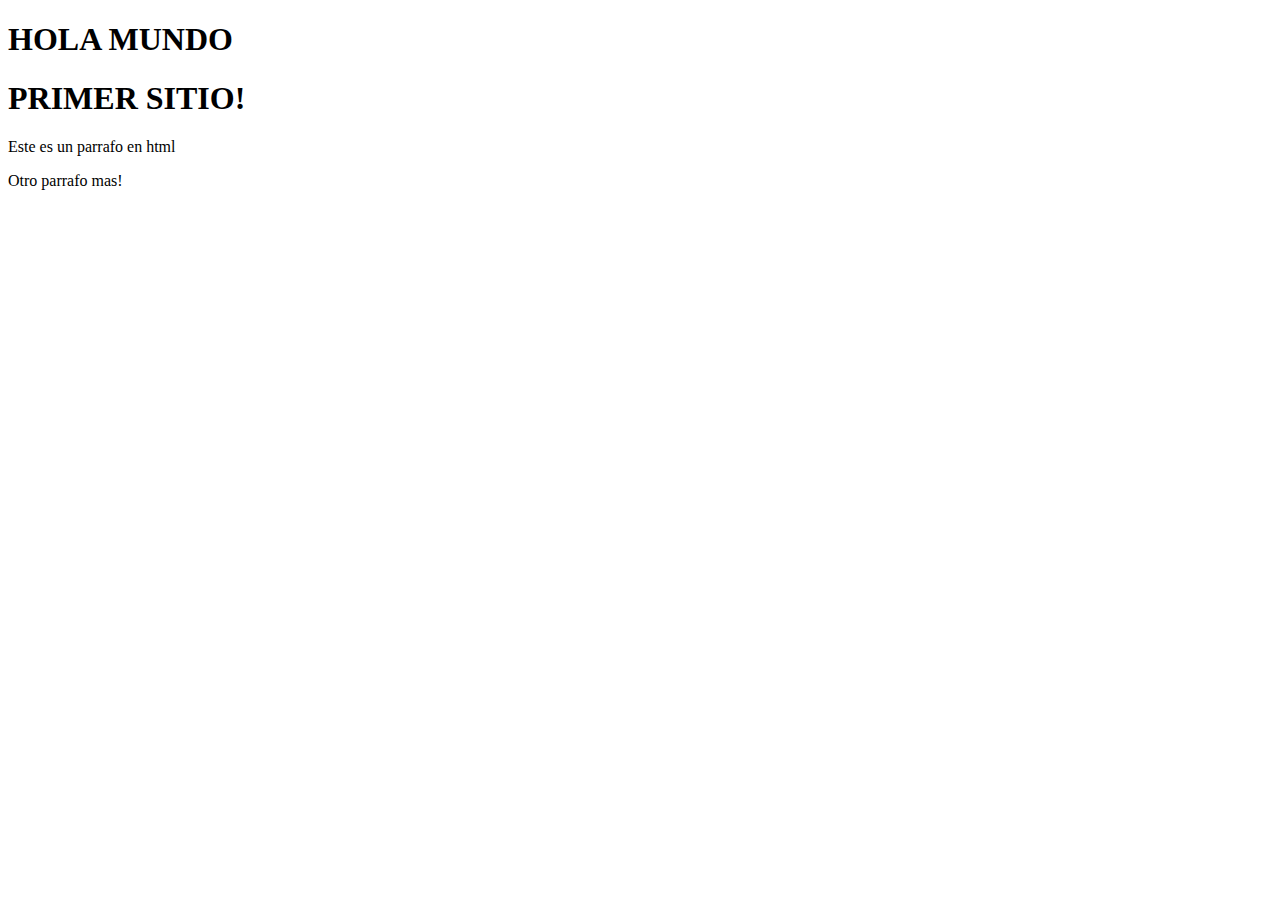
<file: HTML/Clase 01 - HTML/index.html>
<!DOCTYPE html>
<html lang="es">
<head>
    <meta charset="UTF-8">
    <meta http-equiv="X-UA-Compatible" content="IE=edge">
    <meta name="viewport" content="width=device-width, initial-scale=1.0">
    <title>Primer Sitio HTML</title>
</head>
<body>

    <h1>HOLA MUNDO</h1>
    <h1>PRIMER SITIO!</h1>
    <p>Este es un parrafo en html</p>
    <p>Otro parrafo mas!</p>
    <a href=""></a>
    <a href="http://" target="_blank" rel="noopener noreferrer"></a>
    
</body>
</html>
</file>
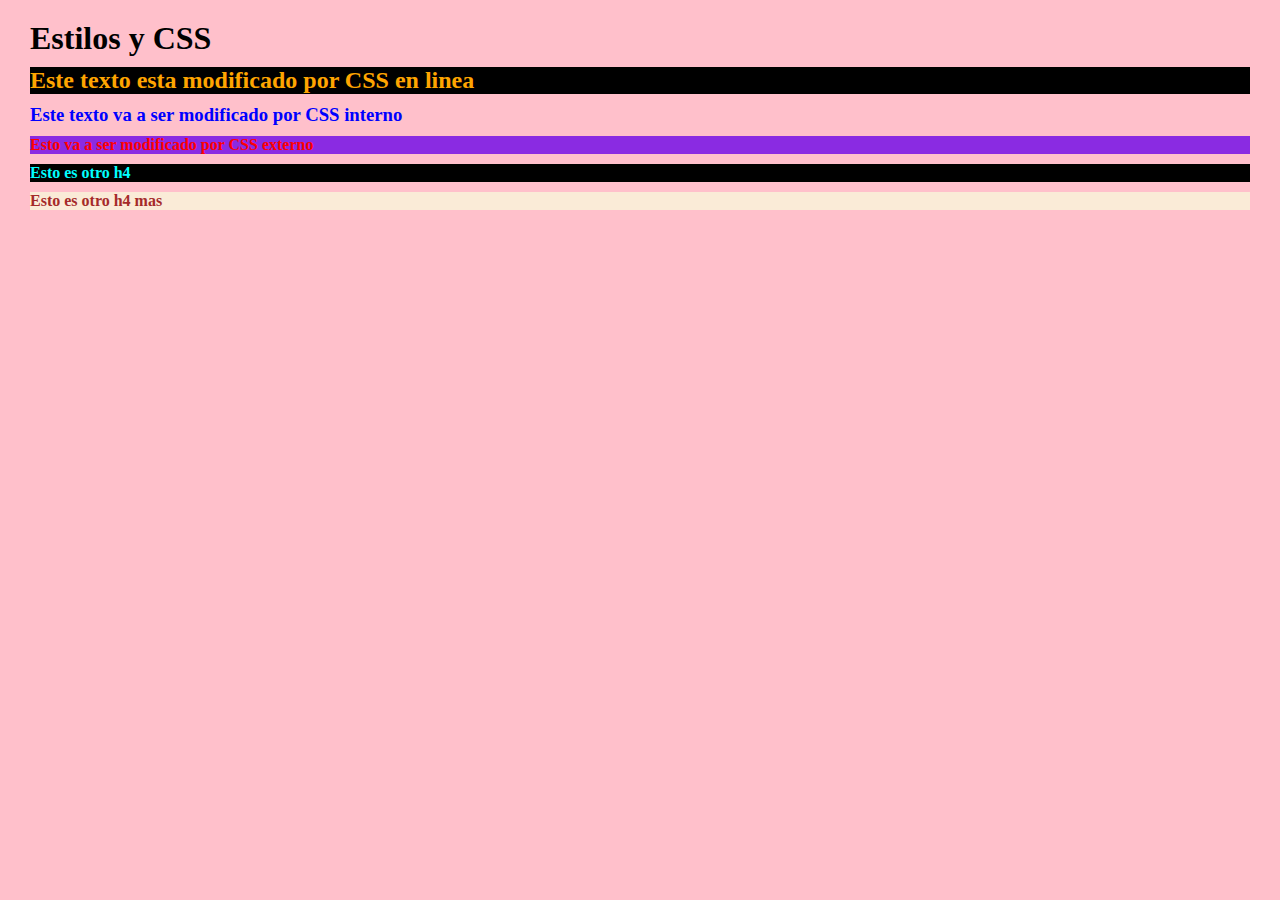
<file: Practica/clase-05/index.html>
<!DOCTYPE html>
<html lang="es">
<head>
    <meta charset="UTF-8">
    <meta http-equiv="X-UA-Compatible" content="IE=edge">
    <meta name="viewport" content="width=device-width, initial-scale=1.0">
    <link rel="stylesheet" href="style.css">
    <title>Document</title>
</head>
<body>

    <h1>Estilos y CSS</h1>
    <!-- Css en linea-->
    
<h2 style="color: orange; background-color: black;">Este texto esta modificado por CSS en linea</h2>
<!-- Css interno-->

<h3>Este texto va a ser modificado por CSS interno</h3>

<style>

h3{
    color: blue;
    background-color: pink;
}
</style>

<!-- Css externo-->

<h4>Esto va a ser modificado por CSS externo</h4>
<h4 class="hola">Esto es otro h4</h4>
<h4 id="chau">Esto es otro h4 mas</h4>


</body>
</html>
</file>
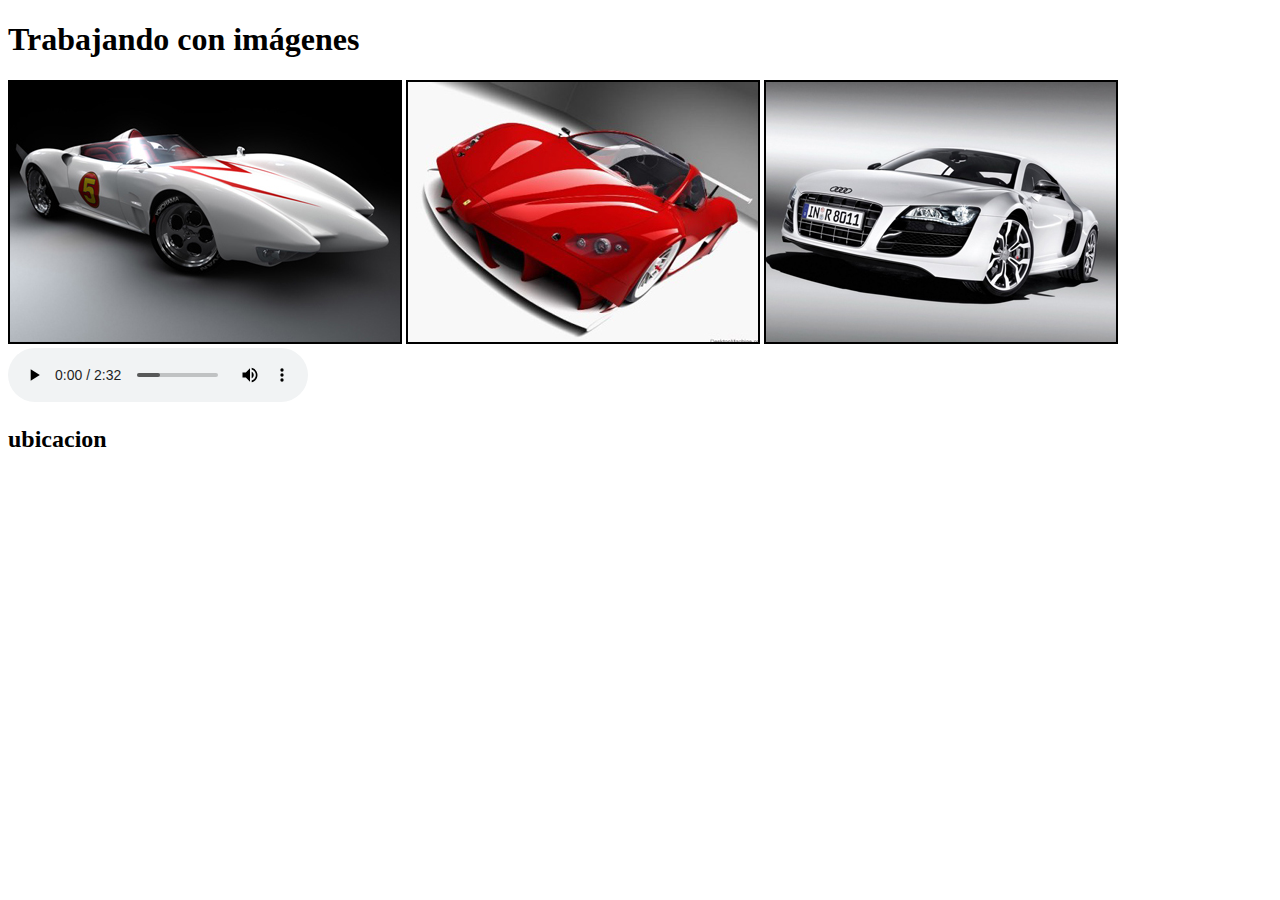
<file: Practica/ejercicio2-drive/index.html>
<!DOCTYPE html>
<html lang="en">
<head>
    <meta charset="UTF-8">
    <meta http-equiv="X-UA-Compatible" content="IE=edge">
    <meta name="viewport" content="width=device-width, initial-scale=1.0">
    <title>ejercicio 2</title>
    <link rel="icon" href="/Practica/ejercicio2-drive/img/auto1.ico">
    
</head>
<body>
    <h1>Trabajando con imágenes</h1>

<img src="/Practica/ejercicio2-drive/img/auto1.jpeg" alt="Foto de auto1" border="2">
<img src="/Practica/ejercicio2-drive/img/auto2.jpg" alt="Foto de auto2" border="2">
<img src="/Practica/ejercicio2-drive/img/auto3.jpg" alt="Foto de auto3" border="2"><br>

<audio controls autoplay>
    
    <source src="/Practica/ejercicio2-drive/audio/Hair-Trigger-WST011601.mp3" type="audio/ogg">
    
    
  </audio>

<h2>ubicacion</h2>
<iframe src="https://www.google.com/maps/embed?pb=!1m18!1m12!1m3!1d3350.3256571216616!2d-68.84702128451396!3d-32.88955708093811!2m3!1f0!2f0!3f0!3m2!1i1024!2i768!4f13.1!3m3!1m2!1s0x967e0907b3f6324b%3A0x501d1521958dfb21!2sPlaza%20Independencia!5e0!3m2!1ses-419!2sar!4v1661280985778!5m2!1ses-419!2sar" width="250" height="250" style="border:0;" allowfullscreen="" loading="lazy" referrerpolicy="no-referrer-when-downgrade"></iframe>
    
<iframe width="560" height="315" src="https://www.youtube.com/embed/VJdK4jC_irE" title="YouTube video player" frameborder="0" allow="accelerometer; autoplay; clipboard-write; encrypted-media; gyroscope; picture-in-picture" allowfullscreen></iframe>
</body>
</html>
</file>
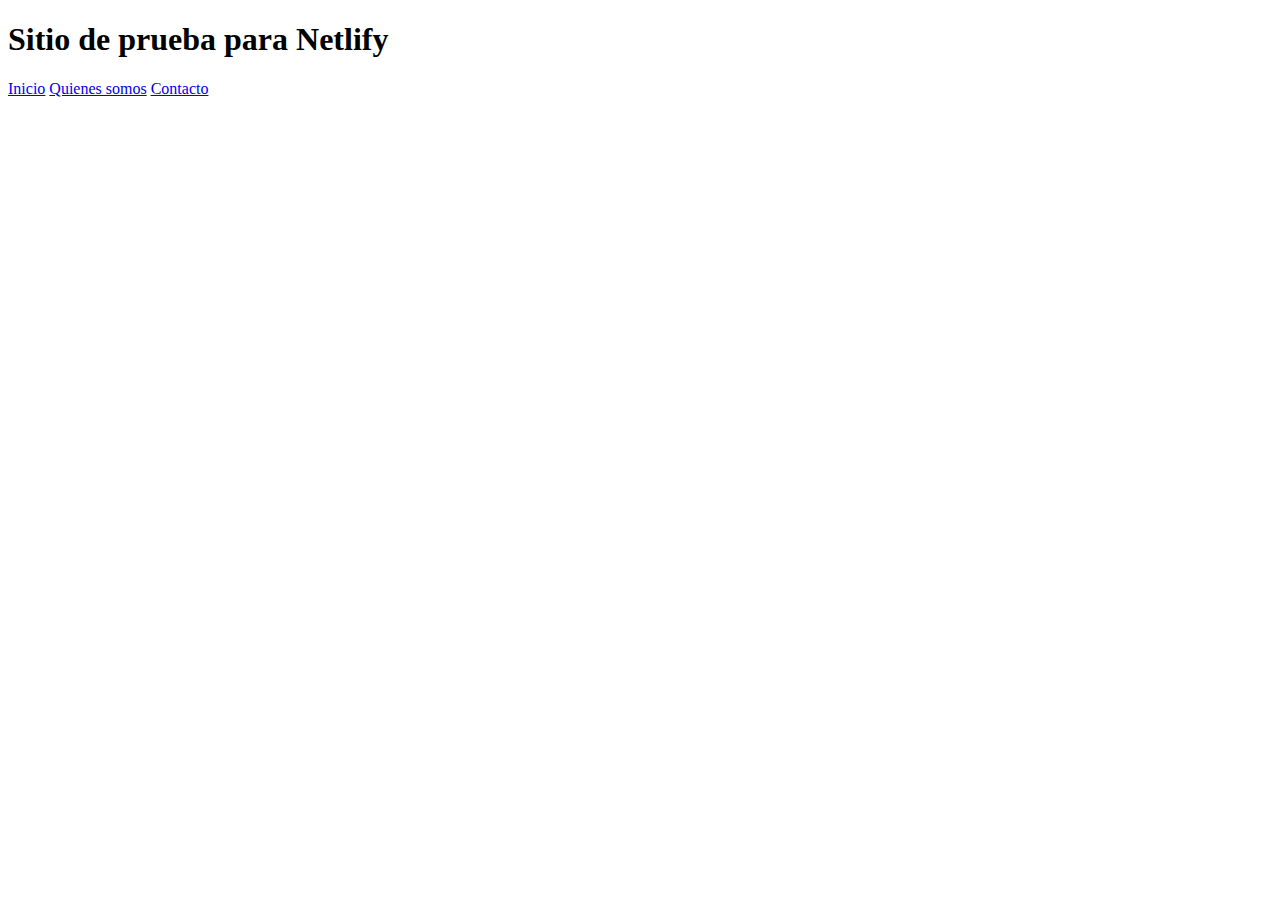
<file: HTML/Material HTML/Ejemplos HTML/HTML_2/Para Netlify/index.html>
<!DOCTYPE html>
<html lang="en">
<head>
    <meta charset="UTF-8">
    <meta http-equiv="X-UA-Compatible" content="IE=edge">
    <meta name="viewport" content="width=device-width, initial-scale=1.0">
    <title>Sitio de Prueba</title>
</head>
<body>
    <h1>Sitio de prueba para Netlify</h1>
    <nav>
        <a href="index.html">Inicio</a>
        <a href="quienessomos.html">Quienes somos</a>
        <a href="contacto.html">Contacto</a>
    </nav>
</body>
</html>
</file>
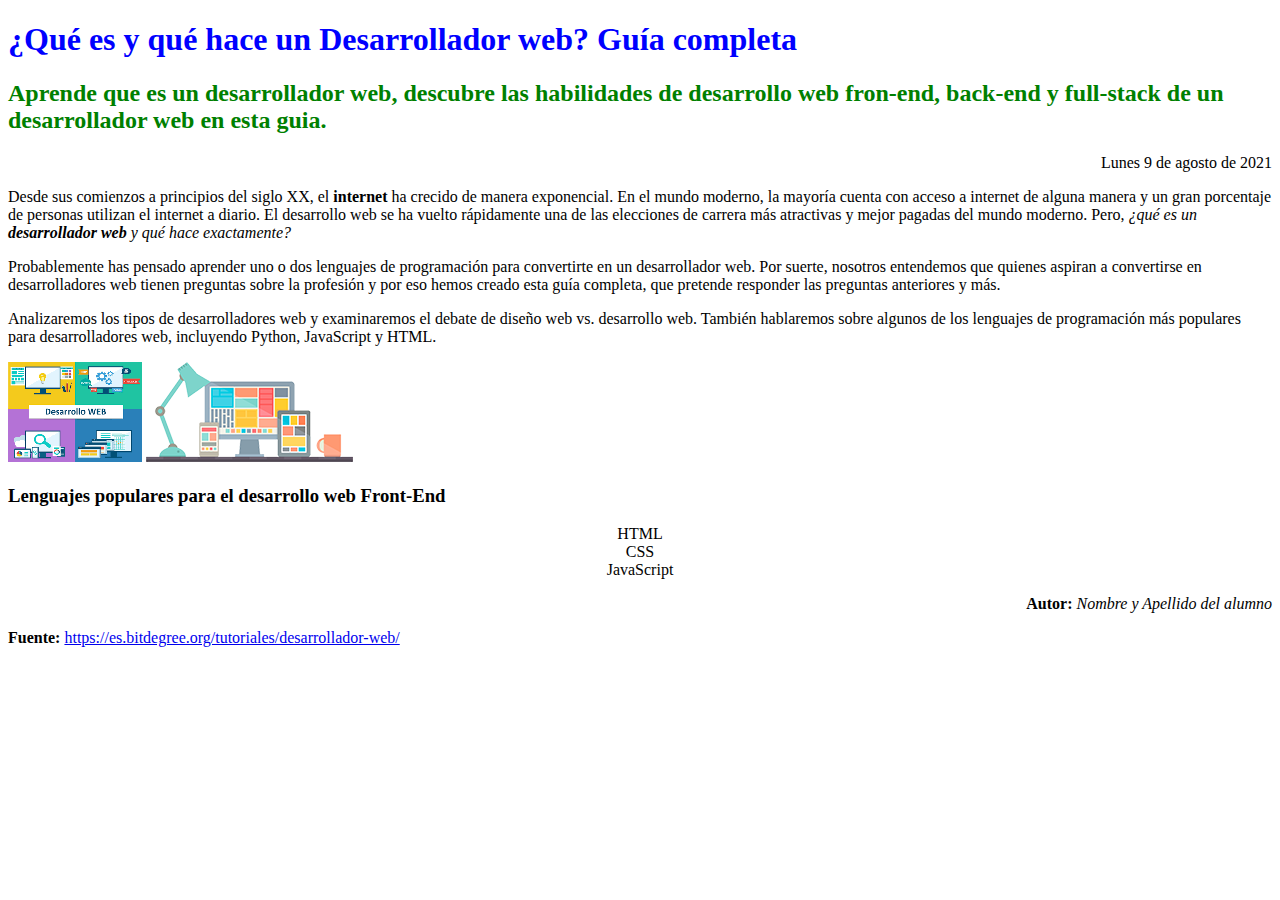
<file: HTML/Material HTML/Ejemplos HTML/HTML_1/HTML- Ej_integrador_1.html>
<!DOCTYPE html>
<html lang="en">

<head>
    <meta charset="UTF-8">
    <meta http-equiv="X-UA-Compatible" content="IE=edge">
    <meta name="viewport" content="width=device-width, initial-scale=1.0">
    <title>HTML- Ej_integrador_1</title>
</head>

<body>
    <h1>
        <font color="blue">¿Qué es y qué hace un Desarrollador web? Guía completa</font>
    </h1>
    <h2>
        <font color="green"> Aprende que es un desarrollador web, descubre las habilidades de desarrollo web fron-end,
            back-end y full-stack de un desarrollador web en esta guia. </font>
    </h2>

    <p align="right">Lunes 9 de agosto de 2021</p>
    <p>Desde sus comienzos a principios del siglo XX, el <b>internet</b> ha crecido de manera exponencial. En el mundo
        moderno, la mayoría cuenta con acceso a internet de alguna manera y un gran porcentaje de personas utilizan el
        internet a diario. El desarrollo web se ha vuelto rápidamente una de las elecciones de carrera más atractivas y
        mejor pagadas del mundo moderno. Pero, <i>¿qué es un <b>desarrollador web</b> y qué hace exactamente?</i> </p>
    <p>Probablemente has pensado aprender uno o dos lenguajes de programación para convertirte en un desarrollador web.
        Por suerte, nosotros entendemos que quienes aspiran a convertirse en desarrolladores web tienen preguntas sobre
        la profesión y por eso hemos creado esta guía completa, que pretende responder las preguntas anteriores y más.
    </p>
    <p>Analizaremos los tipos de desarrolladores web y examinaremos el debate de diseño web vs. desarrollo web. También
        hablaremos sobre algunos de los lenguajes de programación más populares para desarrolladores web, incluyendo
        Python, JavaScript y HTML.</p>
    
        <img src="desarrolloweb1.png" alt="Desarrollo Web 1">
        <img src="desarrolloweb2.png" alt="Desarrollo Web 1">

    <h3>Lenguajes populares para el desarrollo web Front-End</h3>
    <p align="center">HTML <br>
        CSS <br>
        JavaScript
    </p>

    <p align="right">
        <b>Autor:</b>
        <i>Nombre y Apellido del alumno</i>
    </p>

    <p><b>Fuente:</b>
        <a href="https://es.bitdegree.org/tutoriales/desarrollador-web/">
            https://es.bitdegree.org/tutoriales/desarrollador-web/</a>
    </p>
</body>

</html>
</file>
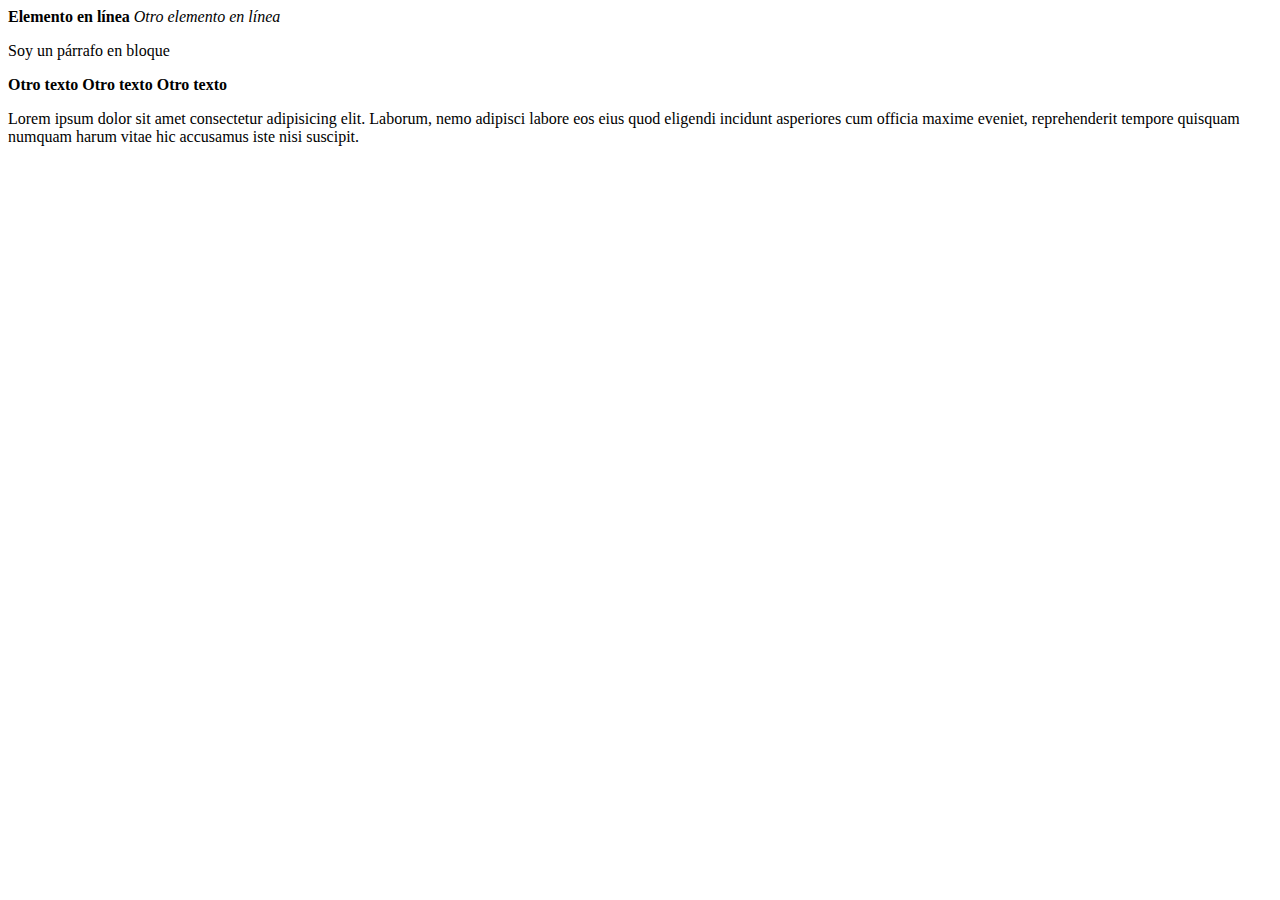
<file: HTML/Material HTML/Ejemplos HTML/HTML_2/block_inline.html>
<!DOCTYPE html>
<html lang="en">
<head>
    <meta charset="UTF-8">
    <meta name="viewport" content="width=device-width, initial-scale=1.0">
    <title>Elementos en bloque y en línea</title>
</head>
<body>
    <b>Elemento en línea</b>
    <i>Otro elemento en línea</i>
    <p>Soy un párrafo en bloque</p>
    <b>Otro texto</b>
    <b>Otro texto</b>
    <b>Otro texto</b>
    <p>Lorem ipsum dolor sit amet consectetur adipisicing elit. Laborum, nemo adipisci labore eos eius quod eligendi incidunt asperiores cum officia maxime eveniet, reprehenderit tempore quisquam numquam harum vitae hic accusamus iste nisi suscipit. </p>    
</body>
</html>
</file>
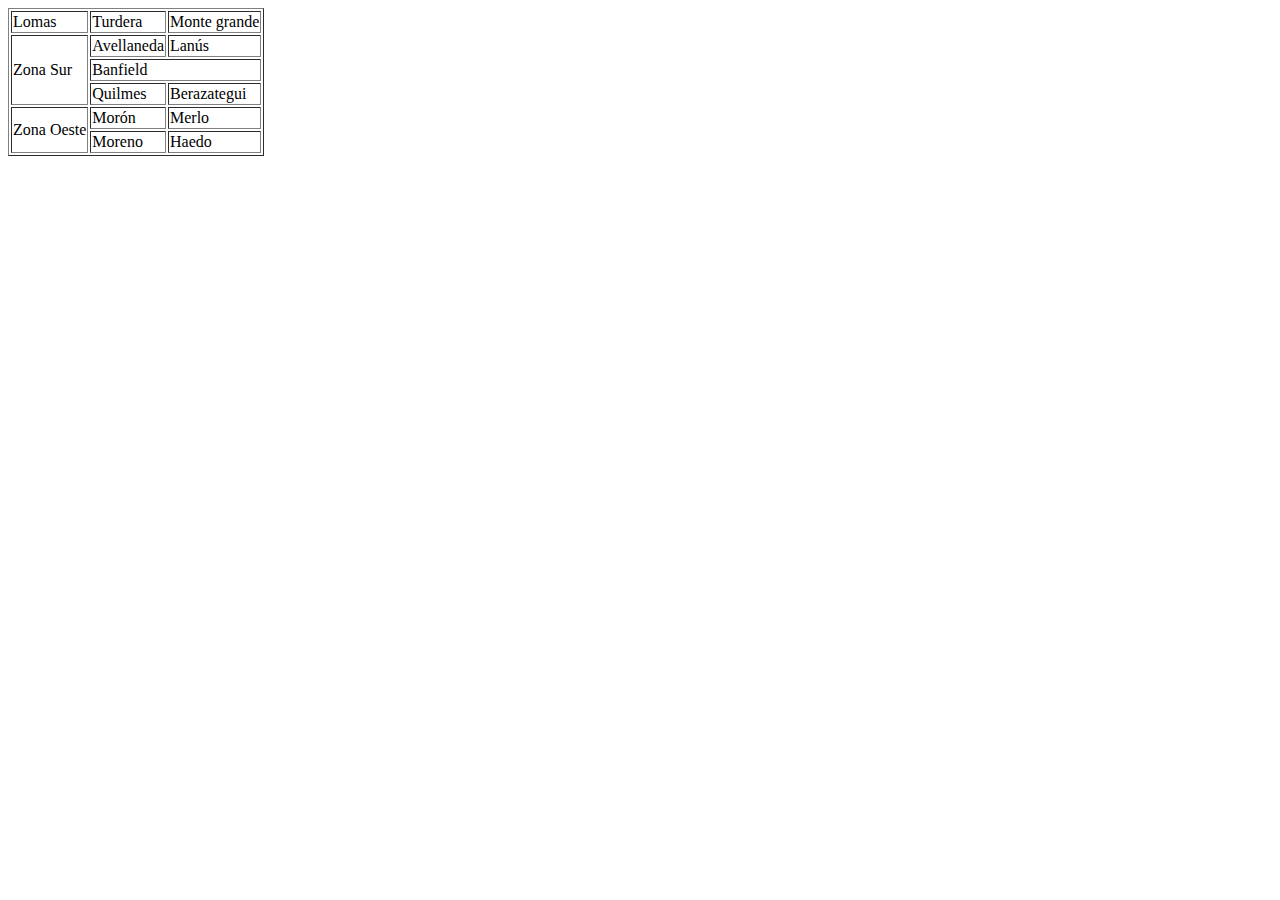
<file: HTML/Material HTML/Ejemplos HTML/HTML_2/colspan-rowspan.html>
<!DOCTYPE html>
<html lang="en">

<head>
    <meta charset="UTF-8">
    <meta http-equiv="X-UA-Compatible" content="IE=edge">
    <meta name="viewport" content="width=device-width, initial-scale=1.0">
    <title>Tablas</title>
</head>

<body>
    <table border="1">
        <tr>
            <td>Lomas</td>
            <td>Turdera</td>
            <td>Monte grande</td>
        </tr>
        <tr>
            <td rowspan="3">Zona Sur</td>
            <td>Avellaneda</td>
            <td>Lanús</td>
        </tr>
        <tr>
            <td colspan="2">Banfield</td>
        </tr>
        <tr>
            <td>Quilmes</td>
            <td>Berazategui</td>
        </tr>
        <tr>
            <td rowspan="2">Zona Oeste</td>
            <td>Morón</td>
            <td>Merlo</td>
        </tr>
        <tr>
            <td>Moreno</td>
            <td>Haedo</td>
        </tr>
    </table>
</body>

</html>
</file>
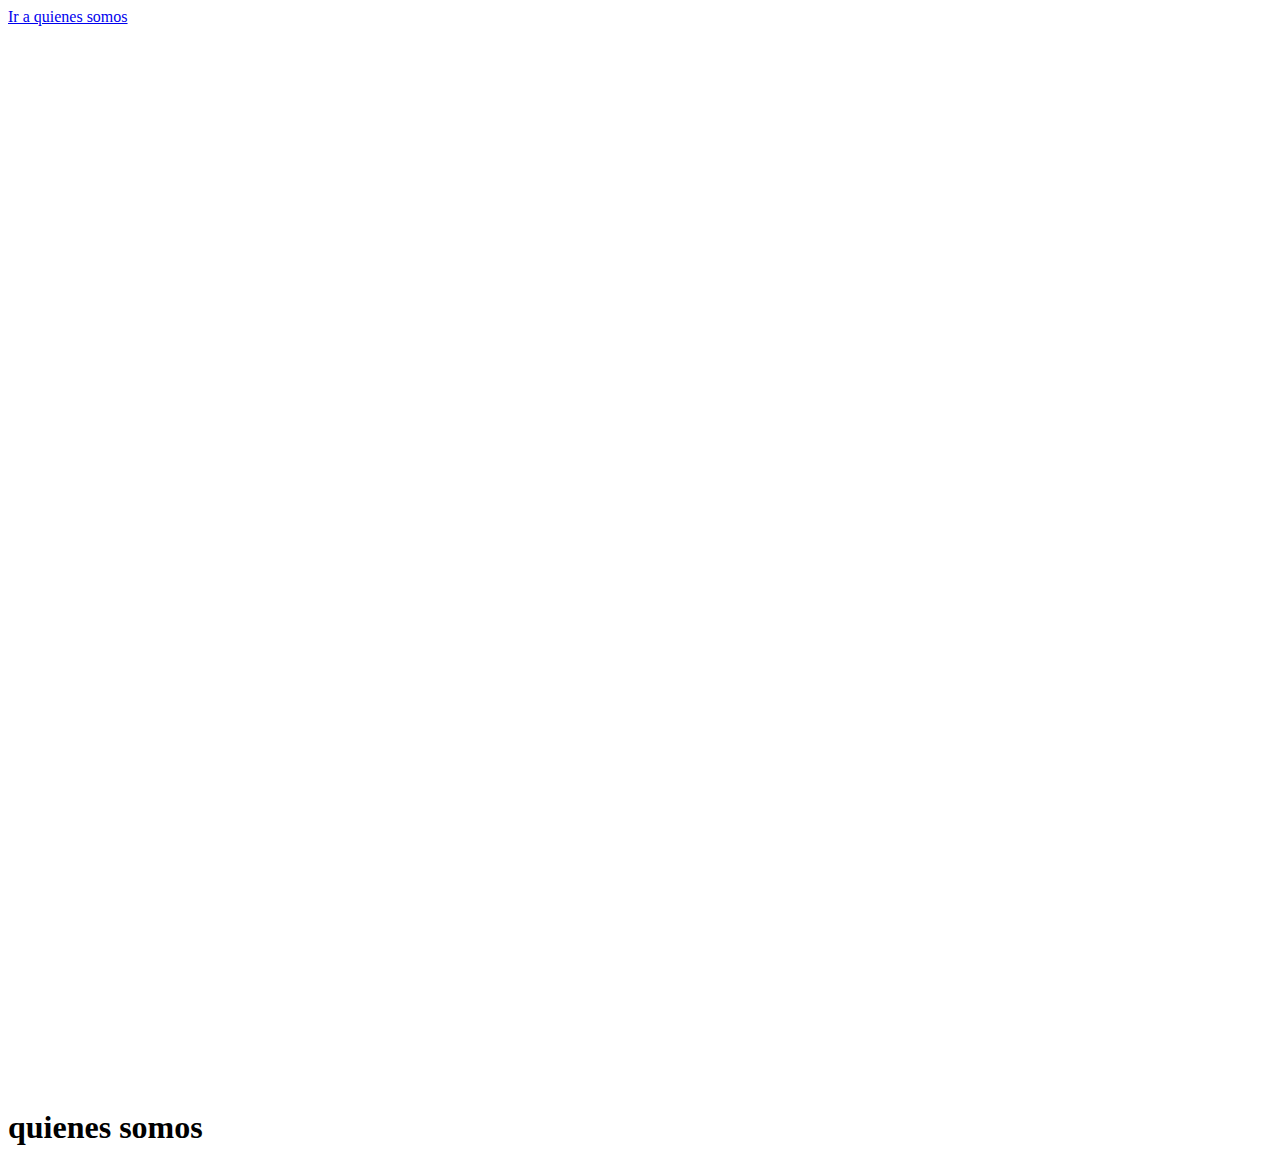
<file: HTML/Material HTML/Ejemplos HTML/HTML_2/ejemplo-ancla.html>
<!DOCTYPE html>
<html lang="en">
<head>
    <meta charset="UTF-8">
    <meta http-equiv="X-UA-Compatible" content="IE=edge">
    <meta name="viewport" content="width=device-width, initial-scale=1.0">
    <title>Ejemplo Ancla</title>
</head>

<body>
    <a href="#quienessomos">Ir a quienes somos</a>
    <br><br><br><br><br><br><br><br><br><br><br><br><br><br><br><br><br><br><br><br><br><br><br><br><br><br><br><br><br><br><br><br><br><br><br><br><br><br><br><br><br><br><br><br><br><br><br><br><br><br><br><br><br><br><br><br><br><br><br><br>
    <h1><a name="quienessomos">quienes somos</a></h1>
</body>
    

    

</html>
</file>
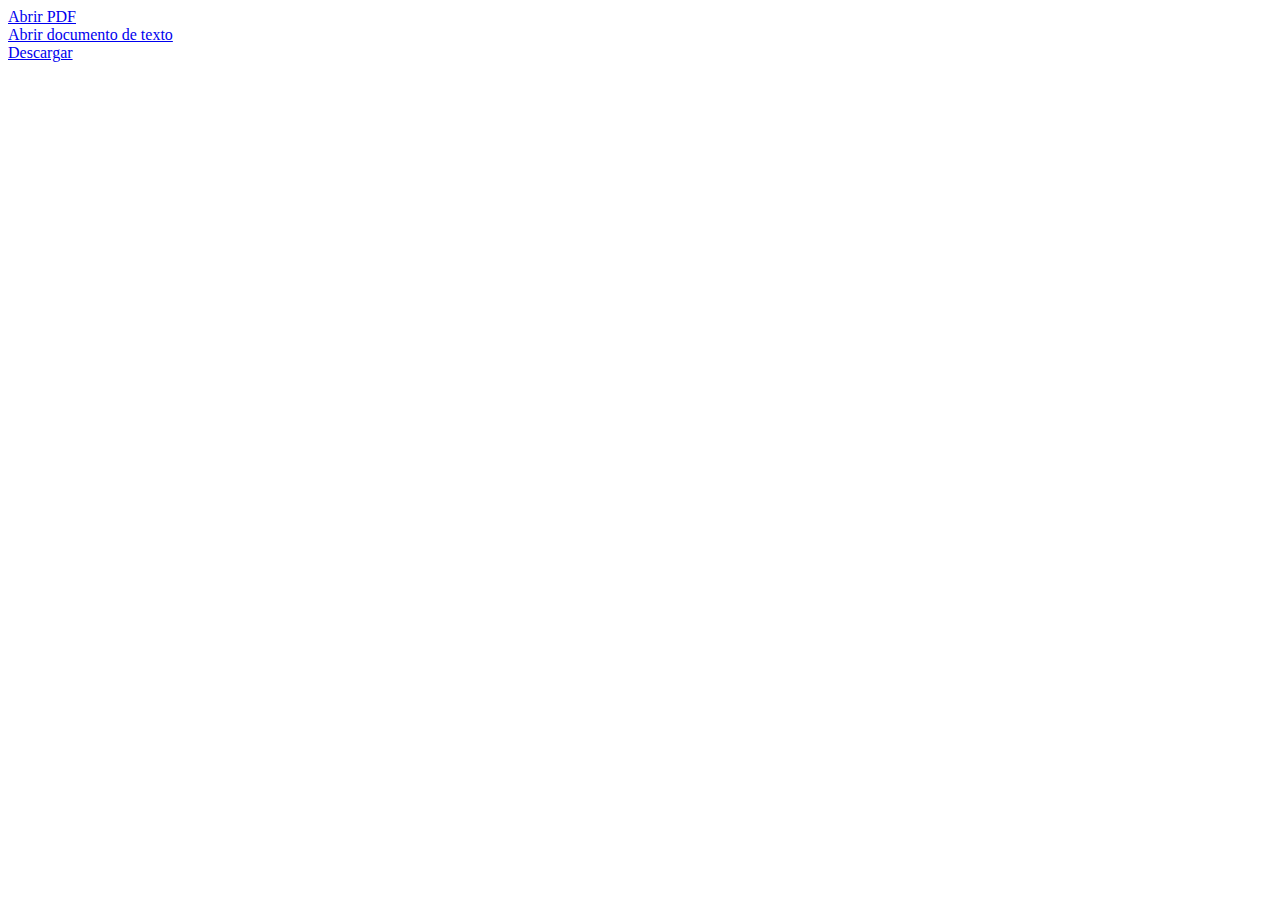
<file: HTML/Material HTML/Ejemplos HTML/HTML_2/enlaces-archivos.html>
<!DOCTYPE html>
<html lang="en">
<head>
    <meta charset="UTF-8">
    <meta http-equiv="X-UA-Compatible" content="IE=edge">
    <meta name="viewport" content="width=device-width, initial-scale=1.0">
    <title>Enlaces a archivos</title>
</head>
<body>
    <a href="archivo.pdf">Abrir PDF</a>
    <br>
    <a href="documento.txt">Abrir documento de texto</a>
    <br>
    <a href="planilla.xlsx">Descargar</a>

</body>
</html>
</file>
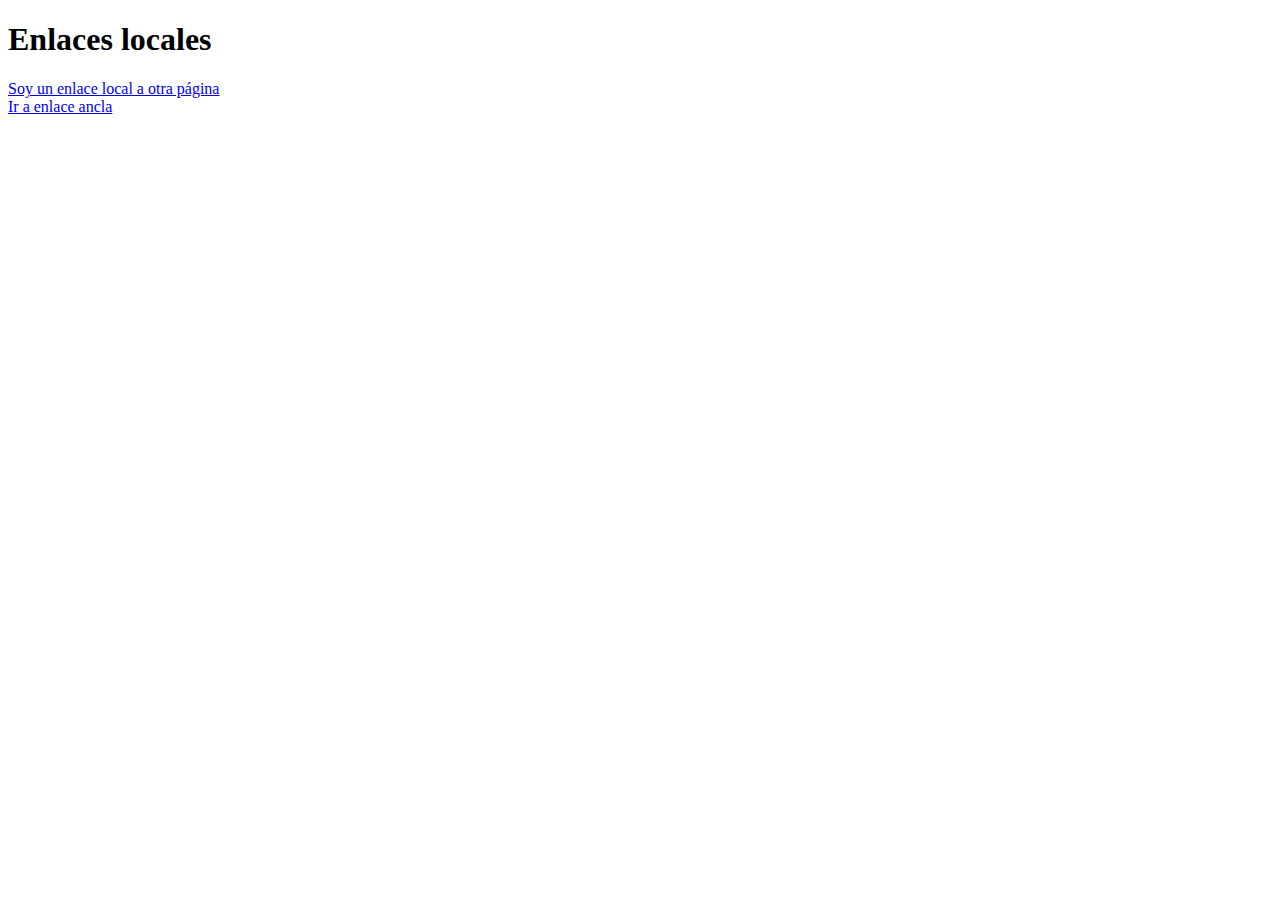
<file: HTML/Material HTML/Ejemplos HTML/HTML_2/enlaces-locales1.html>
<!DOCTYPE html>
<html lang="en">
<head>
    <meta charset="UTF-8">
    <meta http-equiv="X-UA-Compatible" content="IE=edge">
    <meta name="viewport" content="width=device-width, initial-scale=1.0">
    <title>Enlaces locales</title>
</head>
<body>
    <h1>Enlaces locales</h1>
    <a href="enlaces-locales2.html"> Soy un enlace local a otra página </a>
    <br>
    <a href="ejemplo-ancla.html#quienessomos">Ir a enlace ancla</a>
    
</body>
</html>
</file>
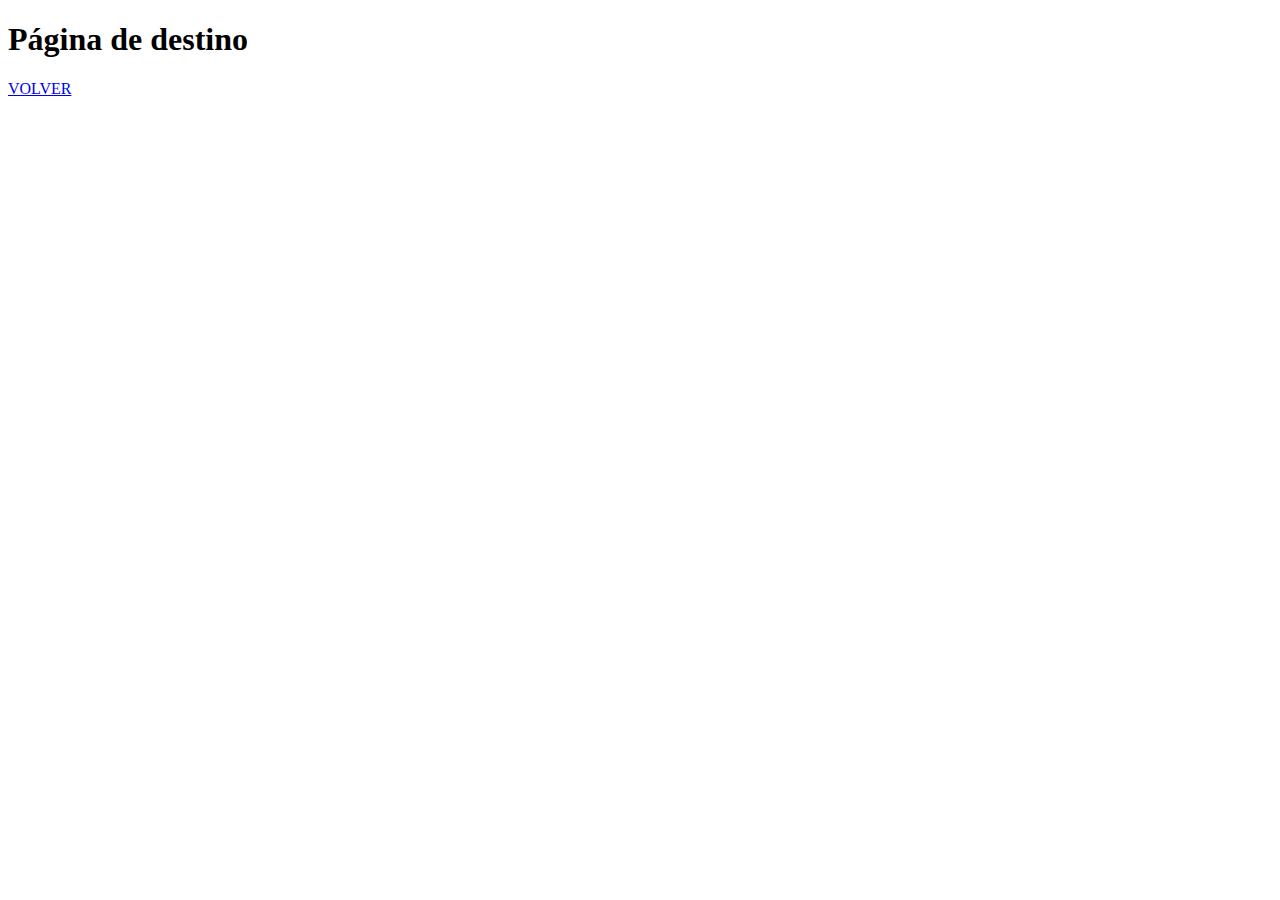
<file: HTML/Material HTML/Ejemplos HTML/HTML_2/enlaces-locales2.html>
<!DOCTYPE html>
<html lang="en">
<head>
    <meta charset="UTF-8">
    <meta http-equiv="X-UA-Compatible" content="IE=edge">
    <meta name="viewport" content="width=device-width, initial-scale=1.0">
    <title>Enlaces locales</title>
</head>
<body>
    
    <h1>Página de destino</h1>
    <a href="enlaces-locales1.html"> VOLVER </a>
    
</body>
</html>
</file>
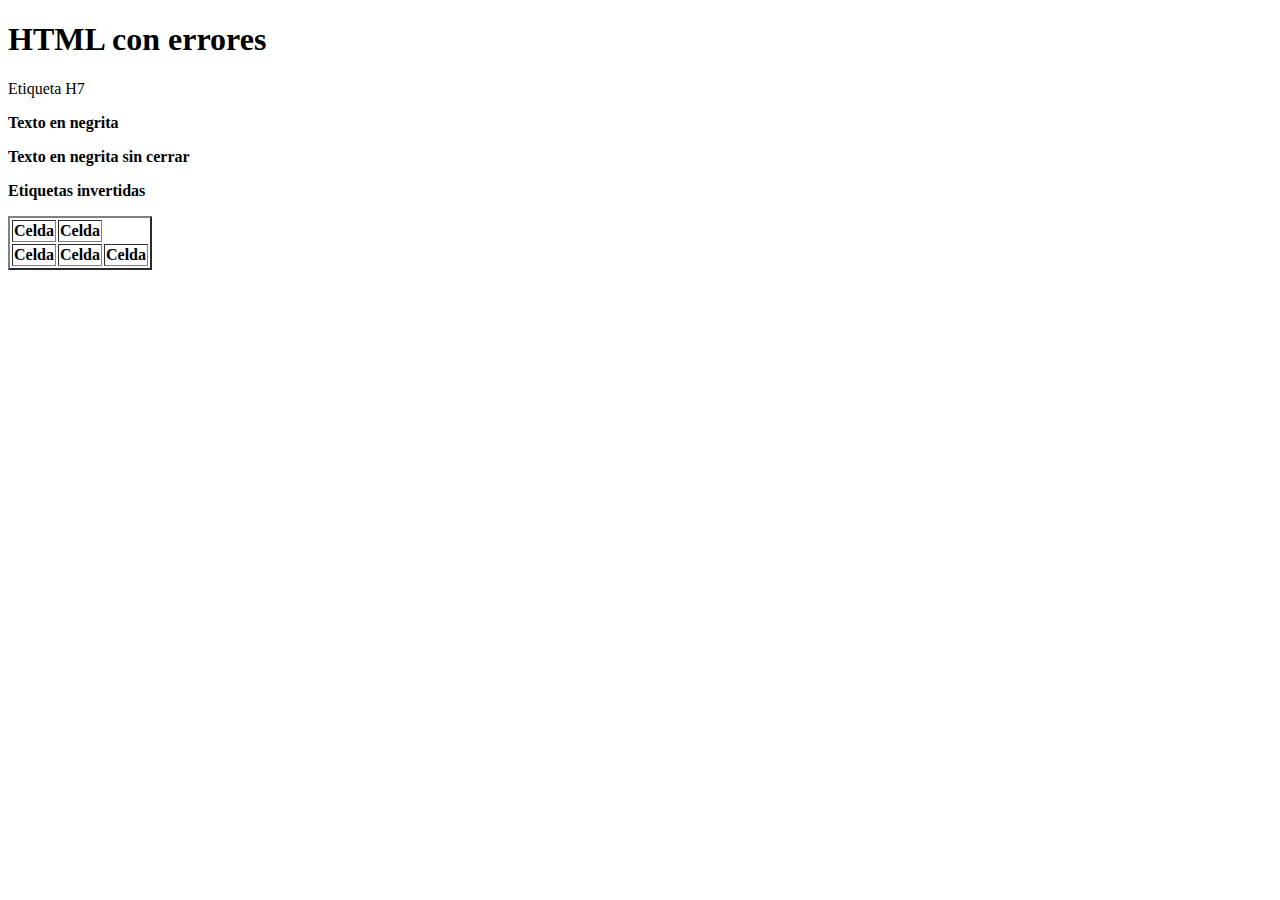
<file: HTML/Material HTML/Ejemplos HTML/HTML_2/HTML con errores para validar.html>
<!DOCTYPE html>
<html lang="en">
<head>
    <meta charset="UTF-8">
    <meta http-equiv="X-UA-Compatible" content="IE=edge">
    <meta name="viewport" content="width=device-width, initial-scale=1.0">
    <title>HTML con errores</title>
</head>
<body>
    <!-- Ingresar en https://validator.w3.org/#validate_by_input y probar este código -->
    <h1>HTML con errores</h1>
    <h7>Etiqueta H7</h7>
    <p><b>Texto en negrita</b></p>

    <b>Texto en negrita sin cerrar
    <br>
    <p><b>Etiquetas invertidas</p></b>
    <table border="2">
        <tr>
            <td>Celda</td>
            <td>Celda</td>
        
        <tr>
            <td>Celda</td>
            <td>Celda</td>
            <td>Celda</td>
        </tr>
    </table>

</body>
</html>
</file>
<file: Practica/clase-05/style.css>
/* Selector Universal */

*{
    background-color: pink;
    margin: 10px;
}


/* Selector de etiqueta */

h4{

color: red;
background-color: blueviolet;
}

/* Selector de clase */

.hola{

    color: aqua;
    background-color: black;
}
#chau{

    color: brown;
    background-color: antiquewhite;
}
</file>
